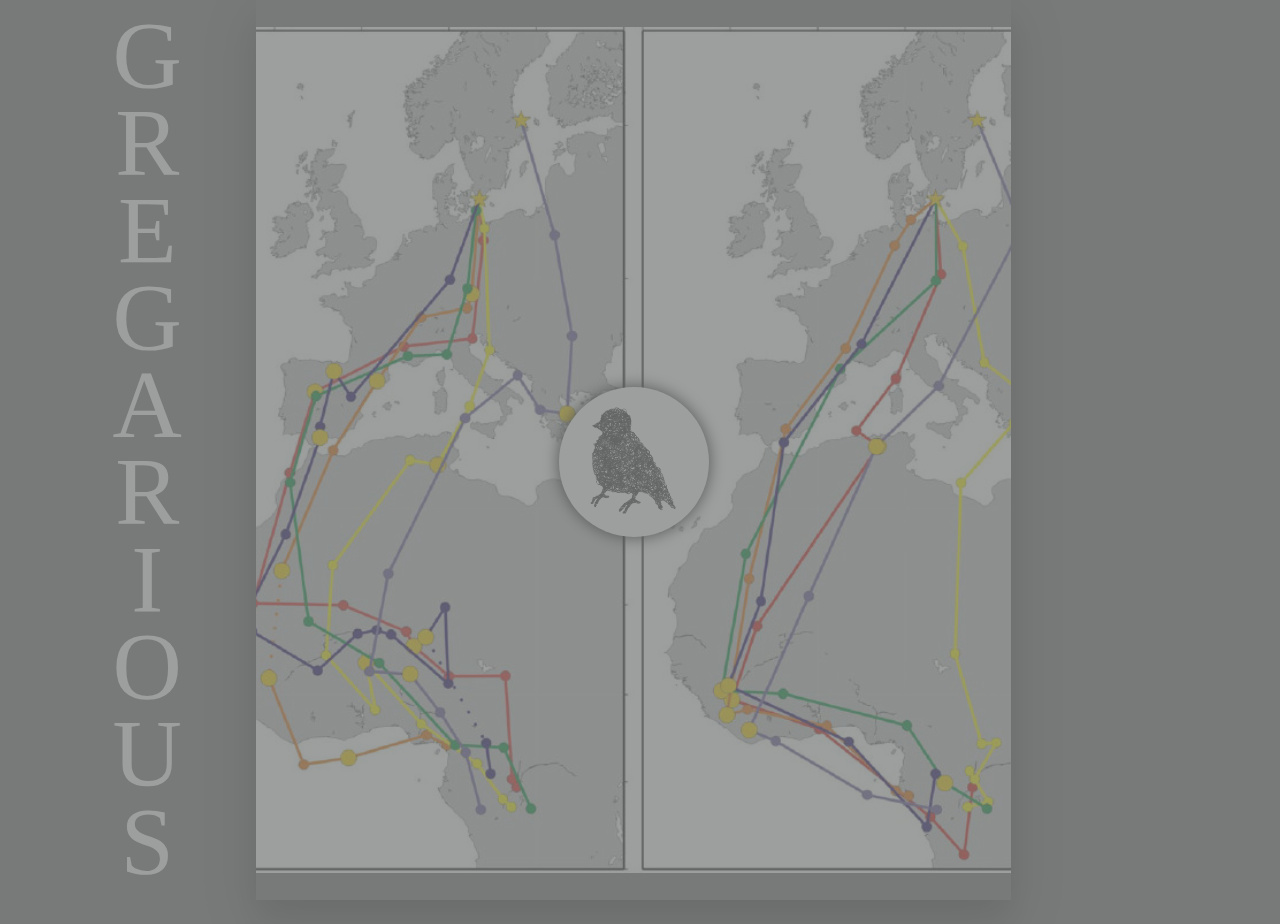
<file: index.html>
<!DOCTYPE html>
<html>
<head>
    <meta charset="utf-8" />
    <meta http-equiv="X-UA-Compatible" content="IE=edge">
    <title>Gregarious</title>
    <meta name="viewport" content="width=device-width, initial-scale=1">
    <link rel="stylesheet" type="text/css" media="screen" href="styles/index.css" />
</head>
<body>
    <div id="container">
        <div id="left" class="column">
            <p>g</p><p>r</p><p>e</p><p>g</p><p>a</p><p>r</p><p>i</p><p>o</p><p>u</p><p>s</p>
        </div>
        <div id="middle" class="column">
            <a id="button" href="#" onclick="loadNarrative()">
                <button>
                    <img id="bird" src="images/bird-standing.png">
                </button>
            </a>
        </div>
        <div id="right" class="column">
        </div>
    </div>

    <script src="https://code.jquery.com/jquery-3.3.1.min.js" integrity="sha256-FgpCb/KJQlLNfOu91ta32o/NMZxltwRo8QtmkMRdAu8="
        crossorigin="anonymous"></script>
    <script src="scripts/index.js"></script>
</body>
</html>
</file>
<file: styles/index.css>
* {
    margin: 0;
    padding: 0;
}
.column {
    float: left;
    margin: 0 auto;
    height: 100vh;
}
#left, #right {
    width: 20vw;
}
#left {
    color: white;
    text-transform: uppercase;
    font-size: 600%;
}
#left p {
    height: 9.7vh;
    padding-left: 3vw;
    color: white;;
}
#middle {
    width: 59vw;
    background-image: url("../images/route.jpg");
    background-repeat: no-repeat;
    background-size: 100vh;
    background-position: center;
    box-shadow: 0 20px 30px 0 rgba(0,0,0,0.24), 0 17px 50px 0 rgba(0,0,0,0.19);
}
#container {
    margin: 0 auto;
    text-align: center;
    display: none;
}
body {
    background-color: #777a79;
}
html {
        overflow-y: hidden;
}
button {
    background-color: white;
    border: none;
    height: 150px;
    width: 150px;
    margin: 43vh 0;
    border-radius: 100px;
    -webkit-transition-duration: 0.4s; /* Safari */
    transition-duration: 0.6s;
    -moz-box-shadow:0px 0px 16px #000000;
    -webkit-box-shadow:0px 0px 16px #000000;
    box-shadow:0px 0px 16px #000000;
}
button:hover {
    cursor: pointer;
}
img {
    height: 110px;
}
</file>
